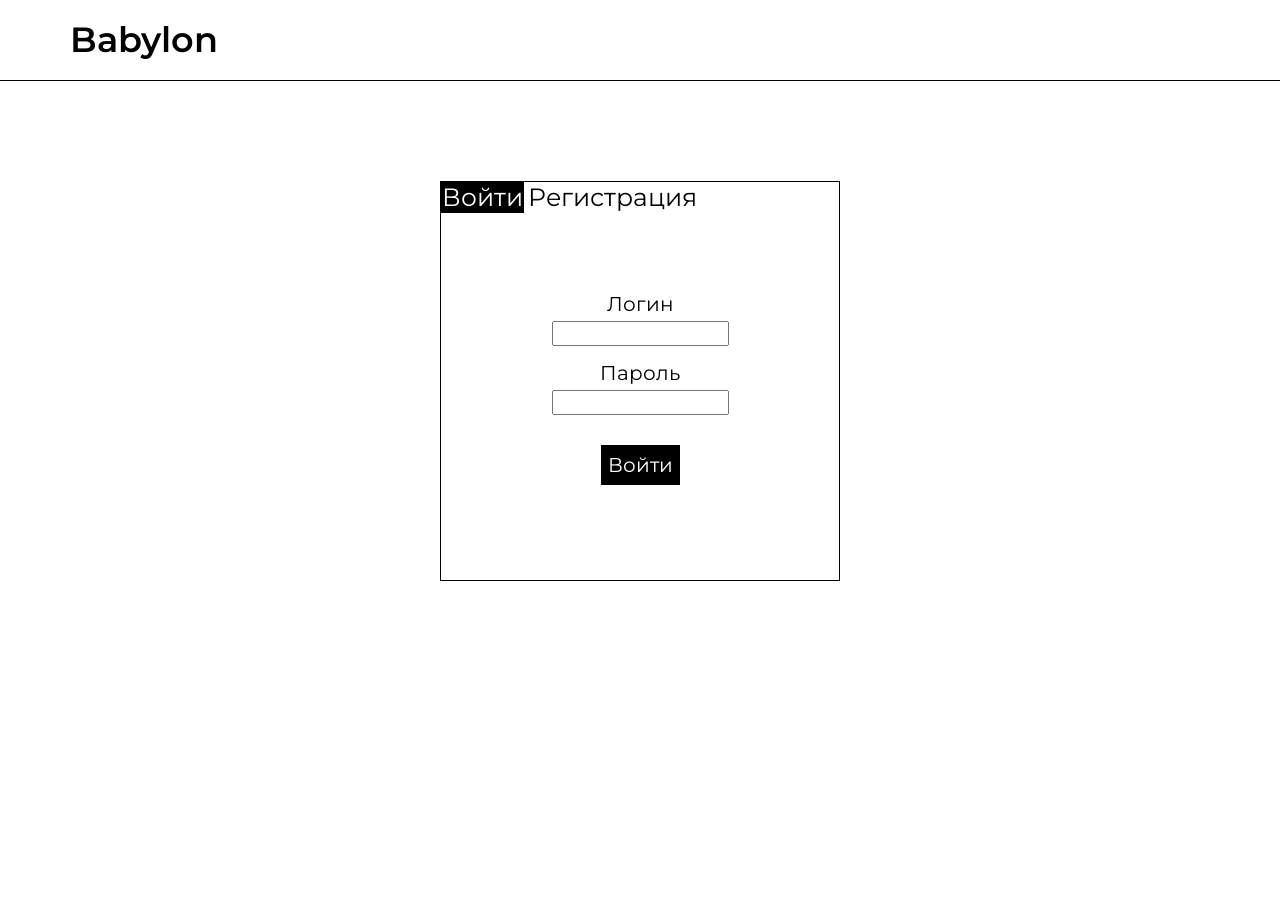
<file: mongo_psql/html/index.html>
<!DOCTYPE html>
<html lang="ru">
<head>
	<meta charset="UTF-8">
	<meta name="viewport" content="width=device-width, initial-scale=1.0">
	<link rel="stylesheet" href="./css/auth.css">
	<title>Document</title>
	<link rel="preconnect" href="https://fonts.gstatic.com">
	<link href="https://fonts.googleapis.com/css2?family=Montserrat:wght@200;600&display=swap" rel="stylesheet">
</head>
<body>
	<header class="header">
		<div class="header-content">
			<div class="header-content__logo">
				<a href="#">Babylon</a>
			</div>
		</div>		
	</header>
	<main class="main">
		<div class="login-html">
			<input id="tab-1" type="radio" name="tab" class="sign-in" checked>
			<label for="tab-1" class="tab">Войти</label>
			<input id="tab-2" type="radio" name="tab" class="sign-up">
			<label for="tab-2" class="tab">Регистрация</label>
			<div class="login-form">
				<form  id="sign_in_form" method="post" enctype="multipart/form-data">
				<div class="sign-in-htm">
					<div class="group">
						<div class="group__input">
							<label  class="label">Логин</label>
							<input id="user_login" type="text" class="input">
						</div>
						<div class="group__input">
							<label  class="label">Пароль</label>
							<input id="user_password" type="password" class="input">
						</div>
						<input type="submit" class="button" value="Войти">
					</div>
				</div>
			</form>
				<form id="sign_up_form" method="post" enctype="multipart/form-data">
					<div class="sign-up-htm">
						<div class="group">
							<div class="group__input">
								<label  class="label">Логин</label>
								<input  id="new_user_login" type="text" class="input">
							</div>
							<div class="group__input">
								<label  class="label">Пароль</label>
								<input id="new_user_password" type="password" class="input">
							</div>
							<input type="submit" id="reristration" class="button" value="Зарегистрироваться">
						</div>
					</div>		
				</form>
			</div>
		</div>
	</main>
<script src="./js/auth.js"></script>
</body>
</html>
</file>
<file: mongo_psql/html/css/auth.css>
body {
  margin:0;
  font-family: "Montserrat", sans-serif;
}

.main {
  width: 1140px;
  margin: auto;
  padding:0 30px;
}

* {
  box-sizing: border-box;
}

.header {
  padding:15px 0;
  border-bottom: 1px solid black;
}

.header-content{
  width: 1140px;
  margin: auto;
  display: flex;
  justify-content: space-between;
}

.header-content__logo {
  font-weight: 600;
  font-size:35px;
  line-height: 50px;
}

a {
  text-decoration: none;
  color:black;
}

.login-html{
  margin: auto;
  margin-top: 100px;
  height: 400px;
  width: 400px;
  border: 1px solid black;
}

.login-form{
  display: flex;
  justify-content: center;
  margin-top: 80px;
}

.tab{
  font-size:25px;
  cursor: pointer;
}

.input{
  height: 25px;
  margin: auto;
}

.group__input{
  margin-bottom: 15px;
}

.label{
  color:black;
  font-size:20px;
  margin-bottom: 5px;
}

.sign-in-htm, .sign-up-htm{
  text-align: center;
}

.button{
  height: 40px;
  margin: auto;
  margin-top: 30px;
  background-color: black;
  color: white;
  border: 1px solid black;
  font-size: 20px;
  font-family: 'Montserrat',sans-serif;
  cursor: pointer;
}

.button:hover{
  background-color: white;
  color: black;
}

.sign-in:checked + .tab,
.sign-up:checked + .tab
{
  color: white;
  background-color: black;
  border: 1px solid black;
}
.login-form .group .label,
.login-form .group .input,
.login-form .group .button{
  
  display:block;
}

.login-html .sign-in-htm,
.login-html .sign-up-htm{
  
  position:absolute;
  transform:rotateY(180deg);
  backface-visibility:hidden;
  transition:all .4s linear;
}

.login-html .sign-in,
.login-html .sign-up,
.login-form .group .check{
  display:none;
}

.login-html .sign-in:checked + .tab + .sign-up + .tab + .login-form .sign-in-htm
{
  transform:rotate(0);
}
.login-html .sign-up:checked + .tab + .login-form .sign-up-htm
{
  transform:rotate(0);
}
form{

  display: flex;
  flex-direction: column;
  align-items: center;
}
</file>
